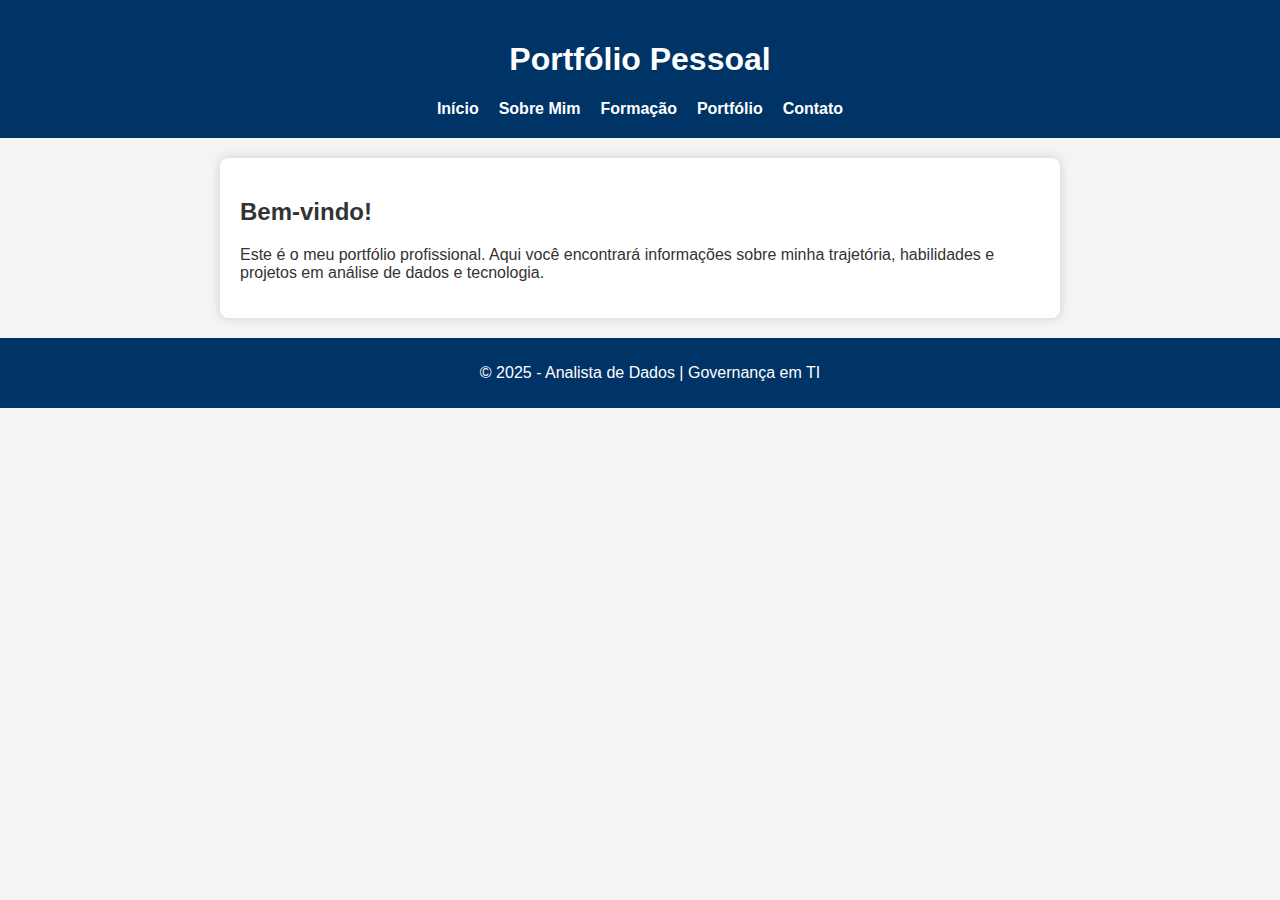
<file: index.html>
<!DOCTYPE html>
<html lang="pt-BR">
<head>
  <!-- Definição do conjunto de caracteres e título da aba -->
  <meta charset="UTF-8">
  <title>Home | Analista de Dados</title>
  <!-- Importa o arquivo CSS -->
  <link rel="stylesheet" href="css/style.css">
</head>
<body>
  <!-- Cabeçalho com título e menu de navegação -->
  <header>
    <h1>Portfólio Pessoal</h1>
    <nav>
      <ul>
        <!-- Links internos para outras páginas do site -->
        <li><a href="index.html">Início</a></li>
        <li><a href="sobre.html">Sobre Mim</a></li>
        <li><a href="formacao.html">Formação</a></li>
        <li><a href="portfolio.html">Portfólio</a></li>
        <li><a href="contato.html">Contato</a></li>
      </ul>
    </nav>
  </header>

  <!-- Conteúdo principal da página -->
  <main>
    <section>
      <h2>Bem-vindo!</h2>
      <p>Este é o meu portfólio profissional. Aqui você encontrará informações sobre minha trajetória, habilidades e projetos em análise de dados e tecnologia.</p>
    </section>
  </main>

  <!-- Rodapé com texto simples -->
  <footer>
    <p>© 2025 - Analista de Dados | Governança em TI</p>
  </footer>
</body>
</html>
</file>
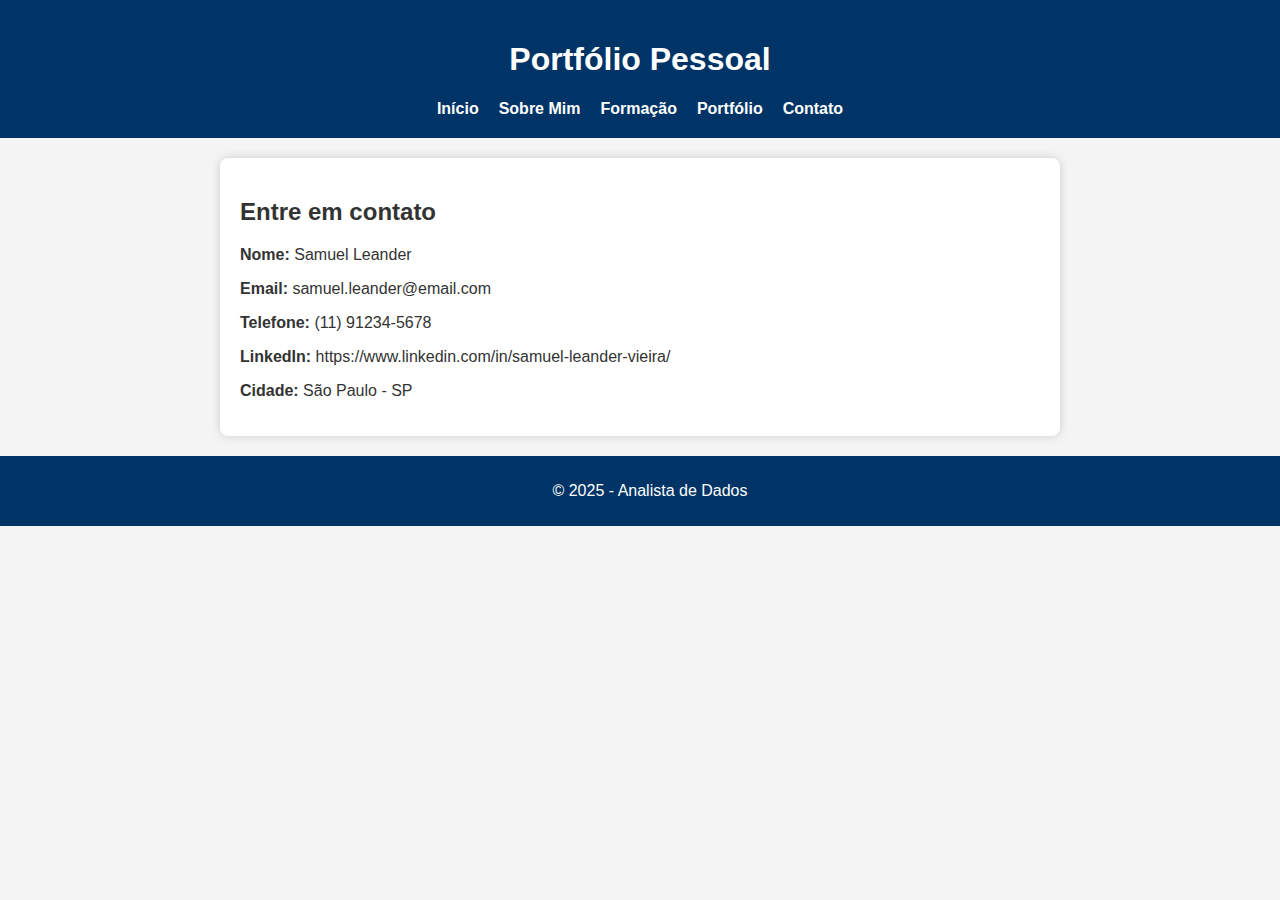
<file: contato.html>
<!DOCTYPE html>
<html lang="pt-BR">
<head>
  <meta charset="UTF-8">
  <title>Contato</title>
  <link rel="stylesheet" href="css/style.css">
</head>
<body>
  <header>
    <!-- Título do site e menu de navegação -->
    <h1>Portfólio Pessoal</h1>
    <nav>
      <ul>
        <li><a href="index.html">Início</a></li>
        <li><a href="sobre.html">Sobre Mim</a></li>
        <li><a href="formacao.html">Formação</a></li>
        <li><a href="portfolio.html">Portfólio</a></li>
        <li><a href="contato.html">Contato</a></li>
      </ul>
    </nav>
  </header>

  <main>
    <section>
      <h2>Entre em contato</h2>
      <!-- Informações fictícias de contato no lugar do formulário -->
      <p><strong>Nome:</strong> Samuel Leander</p>
      <p><strong>Email:</strong> samuel.leander@email.com</p>
      <p><strong>Telefone:</strong> (11) 91234-5678</p>
      <p><strong>LinkedIn:</strong> https://www.linkedin.com/in/samuel-leander-vieira/</p>
      <p><strong>Cidade:</strong> São Paulo - SP</p>
    </section>
  </main>

  <footer>
    <p>© 2025 - Analista de Dados</p>
  </footer>
</body>
</html>
</file>
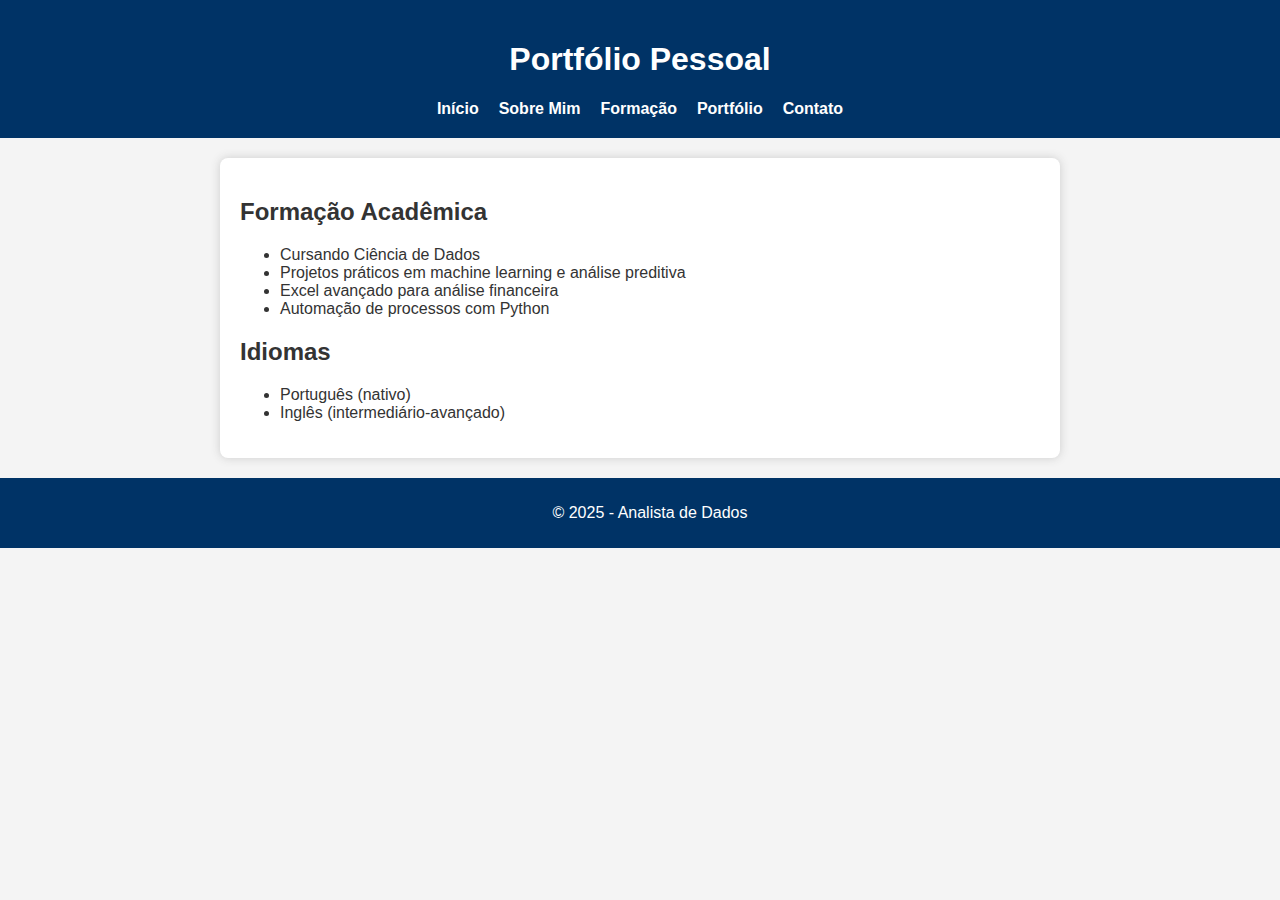
<file: formacao.html>
<!DOCTYPE html>
<html lang="pt-BR">
<head>
  <meta charset="UTF-8">
  <title>Formação</title>
  <link rel="stylesheet" href="css/style.css">
</head>
<body>
  <header>
    <!-- Menu fixo comum a todas as páginas -->
    <h1>Portfólio Pessoal</h1>
    <nav>
      <ul>
        <li><a href="index.html">Início</a></li>
        <li><a href="sobre.html">Sobre Mim</a></li>
        <li><a href="formacao.html">Formação</a></li>
        <li><a href="portfolio.html">Portfólio</a></li>
        <li><a href="contato.html">Contato</a></li>
      </ul>
    </nav>
  </header>

  <!-- Conteúdo com informações acadêmicas e idiomas -->
  <main>
    <section>
      <h2>Formação Acadêmica</h2>
      <!-- Lista simples com formação -->
      <ul>
        <li>Cursando Ciência de Dados</li>
        <li>Projetos práticos em machine learning e análise preditiva</li>
        <li>Excel avançado para análise financeira</li>
        <li>Automação de processos com Python</li>
      </ul>

      <h2>Idiomas</h2>
      <ul>
        <li>Português (nativo)</li>
        <li>Inglês (intermediário-avançado)</li>
      </ul>
    </section>
  </main>

  <footer>
    <p>© 2025 - Analista de Dados</p>
  </footer>
</body>
</html>
</file>
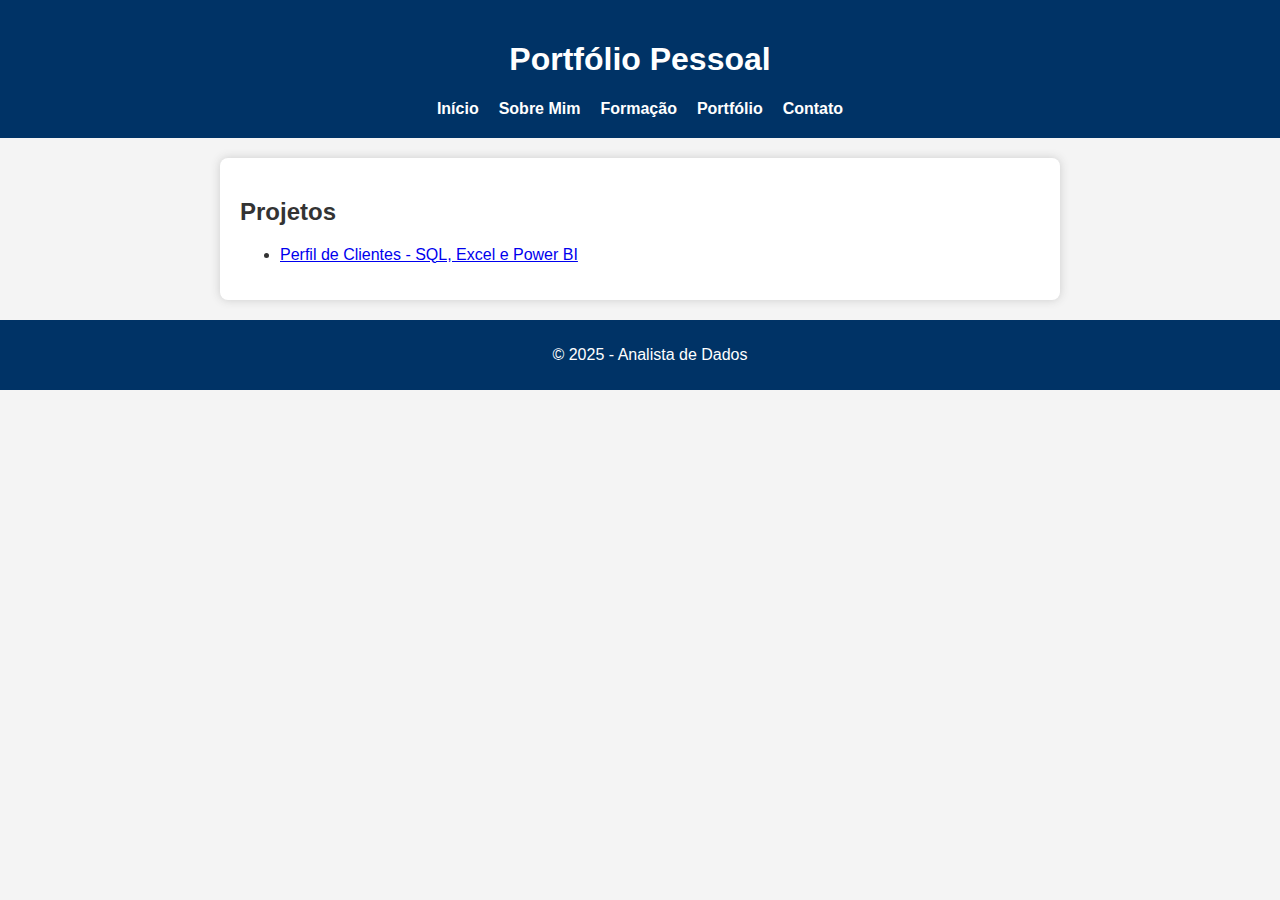
<file: portfolio.html>
<!DOCTYPE html>
<html lang="pt-BR">
<head>
  <meta charset="UTF-8">
  <title>Portfólio</title>
  <link rel="stylesheet" href="css/style.css">
</head>
<body>
  <header>
    <h1>Portfólio Pessoal</h1>
    <nav>
      <ul>
        <li><a href="index.html">Início</a></li>
        <li><a href="sobre.html">Sobre Mim</a></li>
        <li><a href="formacao.html">Formação</a></li>
        <li><a href="portfolio.html">Portfólio</a></li>
        <li><a href="contato.html">Contato</a></li>
      </ul>
    </nav>
  </header>
  <main>
    <section>
      <h2>Projetos</h2>
      <ul>
        <li><a href="https://github.com/Samuel-Leander/Perfil_de_Clientes_BD_BI_SQL" target="_blank">Perfil de Clientes - SQL, Excel e Power BI</a></li>
      </ul>
    </section>
  </main>
  <footer>
    <p>© 2025 - Analista de Dados</p>
  </footer>
</body>
</html>
</file>
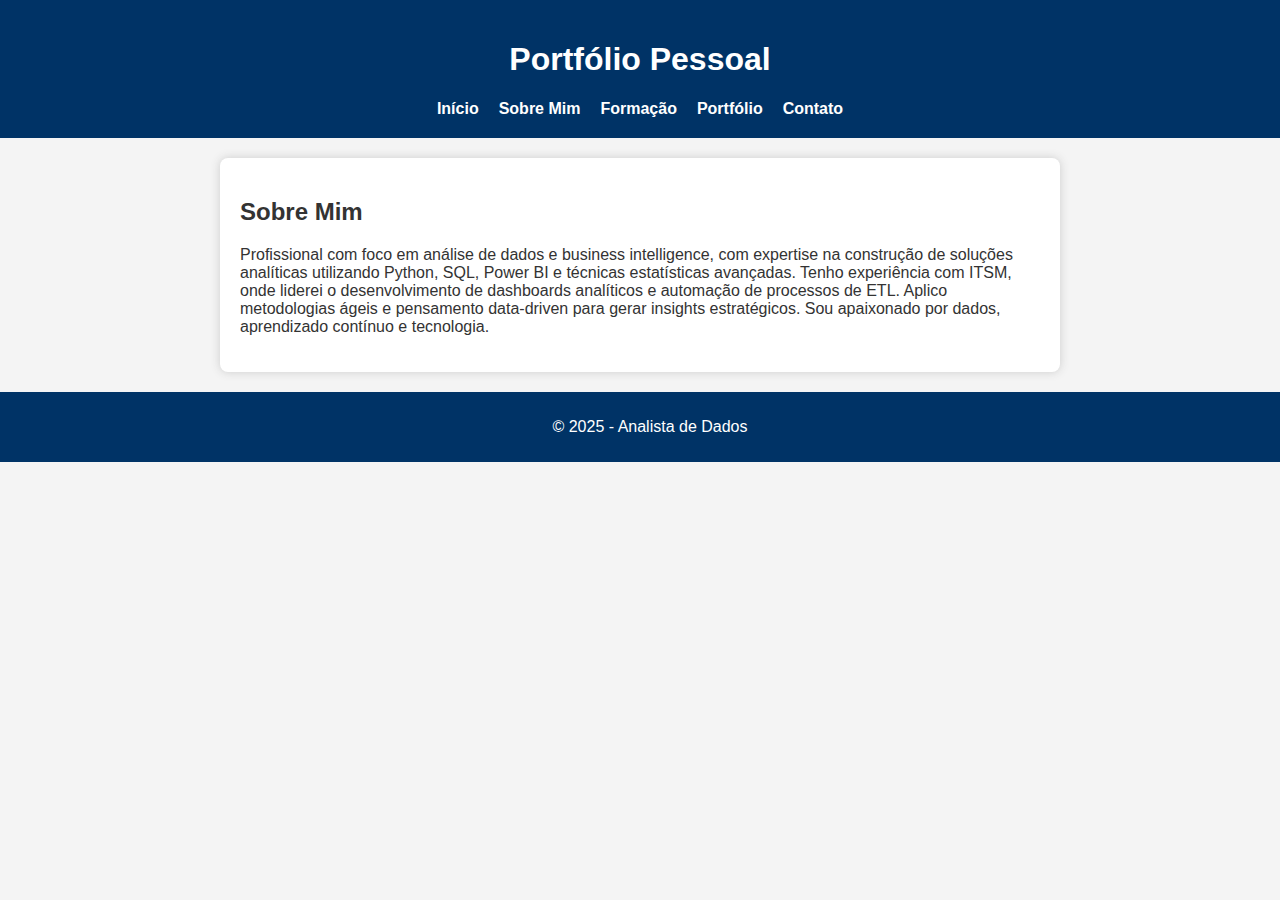
<file: sobre.html>
<!DOCTYPE html>
<html lang="pt-BR">
<head>
  <meta charset="UTF-8">
  <title>Sobre Mim</title>
  <link rel="stylesheet" href="css/style.css">
</head>
<body>
  <header>
    <!-- Título do site e menu de navegação -->
    <h1>Portfólio Pessoal</h1>
    <nav>
      <ul>
        <li><a href="index.html">Início</a></li>
        <li><a href="sobre.html">Sobre Mim</a></li>
        <li><a href="formacao.html">Formação</a></li>
        <li><a href="portfolio.html">Portfólio</a></li>
        <li><a href="contato.html">Contato</a></li>
      </ul>
    </nav>
  </header>

  <!-- Seção com o texto descritivo sobre o profissional -->
  <main>
    <section>
      <h2>Sobre Mim</h2>
      <p>
        Profissional com foco em análise de dados e business intelligence, com expertise na construção de soluções analíticas utilizando Python, SQL, Power BI e técnicas estatísticas avançadas.
        Tenho experiência com ITSM, onde liderei o desenvolvimento de dashboards analíticos e automação de processos de ETL.
        Aplico metodologias ágeis e pensamento data-driven para gerar insights estratégicos.
        Sou apaixonado por dados, aprendizado contínuo e tecnologia.
      </p>
    </section>
  </main>

  <footer>
    <p>© 2025 - Analista de Dados</p>
  </footer>
</body>
</html>
</file>
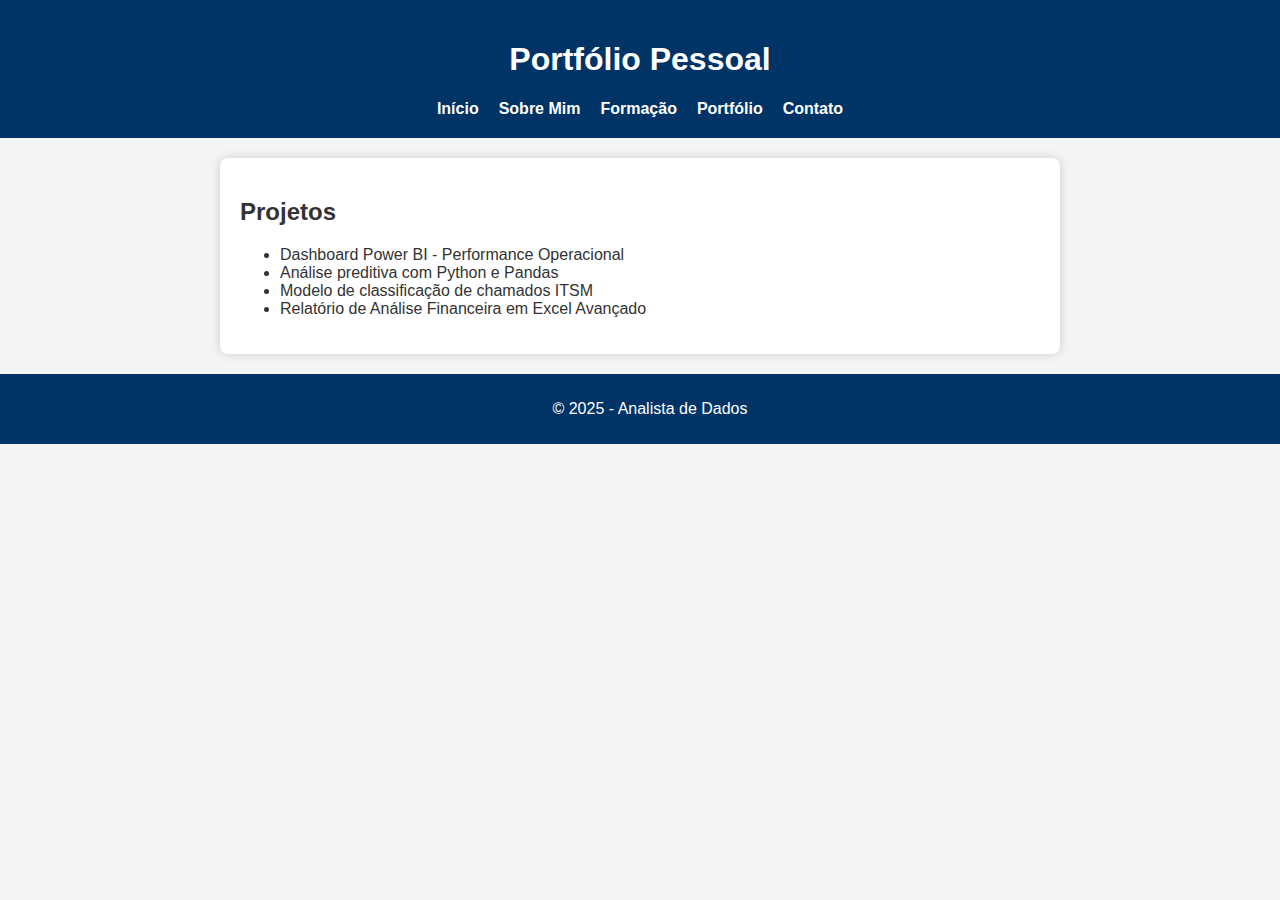
<file: Site Uninter/portfolio.html>
<!DOCTYPE html>
<html lang="pt-BR">
<head>
  <meta charset="UTF-8">
  <title>Portfólio</title>
  <link rel="stylesheet" href="css/style.css">
</head>
<body>
  <header>
    <!-- Cabeçalho com título e navegação -->
    <h1>Portfólio Pessoal</h1>
    <nav>
      <ul>
        <li><a href="index.html">Início</a></li>
        <li><a href="sobre.html">Sobre Mim</a></li>
        <li><a href="formacao.html">Formação</a></li>
        <li><a href="portfolio.html">Portfólio</a></li>
        <li><a href="contato.html">Contato</a></li>
      </ul>
    </nav>
  </header>

  <main>
    <section>
      <h2>Projetos</h2>
      <!-- Lista de projetos desenvolvidos, apenas como texto -->
      <ul>
        <li>Dashboard Power BI - Performance Operacional</li>
        <li>Análise preditiva com Python e Pandas</li>
        <li>Modelo de classificação de chamados ITSM</li>
        <li>Relatório de Análise Financeira em Excel Avançado</li>
      </ul>
    </section>
  </main>

  <footer>
    <p>© 2025 - Analista de Dados</p>
  </footer>
</body>
</html>
</file>
<file: css/style.css>
/* === Estilos globais da página === */
body {
  font-family: Arial, sans-serif; /* Define a fonte do site */
  margin: 0;                      /* Remove margens externas */
  padding: 0;                     /* Remove espaçamentos internos */
  background: #f4f4f4;            /* Cor de fundo suave */
  color: #333;                    /* Cor padrão do texto */
}

/* === Cabeçalho e menu de navegação === */
header {
  background-color: #003366;     /* Cor de fundo azul escuro */
  color: white;                  /* Cor do texto no cabeçalho */
  padding: 20px;                 /* Espaçamento interno */
  text-align: center;           /* Centraliza o conteúdo */
}

/* Remove marcadores e ajusta layout do menu */
nav ul {
  list-style: none;             /* Remove os pontos da lista */
  padding: 0;
  margin: 10px 0 0 0;
  display: flex;                /* Exibe os itens em linha */
  justify-content: center;     /* Centraliza horizontalmente */
  gap: 20px;                    /* Espaço entre os itens */
}

/* Estilo dos links de navegação */
nav a {
  color: white;                 /* Cor dos links no menu */
  text-decoration: none;       /* Remove sublinhado */
  font-weight: bold;           /* Deixa o texto em negrito */
}

/* Efeito hover no menu */
nav a:hover {
  text-decoration: underline;  /* Sublinha o link ao passar o mouse */
}

/* === Área principal do site === */
main {
  padding: 20px;                /* Espaço interno */
  background: white;            /* Fundo branco para o conteúdo */
  max-width: 800px;             /* Largura máxima */
  margin: 20px auto;            /* Centraliza o conteúdo */
  border-radius: 8px;           /* Bordas arredondadas */
  box-shadow: 0px 0px 10px #ccc; /* Sombra suave */
}

/* === Rodapé === */
footer {
  background-color: #003366;    /* Mesmo fundo do cabeçalho */
  color: white;                 /* Texto branco */
  text-align: center;           /* Centralizado */
  padding: 10px;
  position: relative;
  bottom: 0;
  width: 100%;
}

/* === Estilização de formulários (em caso de uso) === */
form input[type="text"],
form input[type="email"],
form textarea {
  width: 100%;                  /* Ocupa toda a largura */
  padding: 8px;
  margin-top: 4px;
  margin-bottom: 12px;
  border: 1px solid #ccc;       /* Borda cinza clara */
  border-radius: 4px;           /* Bordas arredondadas */
}

/* Botão de envio do formulário */
form input[type="submit"] {
  background-color: #003366;    /* Cor de fundo */
  color: white;                 /* Texto branco */
  border: none;
  padding: 10px 15px;
  border-radius: 4px;
  cursor: pointer;              /* Cursor tipo "mãozinha" */
}

/* Efeito hover no botão */
form input[type="submit"]:hover {
  background-color: #0055aa;    /* Tom mais claro no hover */
}
</file>
<file: Site Uninter/css/style.css>
/* === Estilos globais da página === */
body {
  font-family: Arial, sans-serif; /* Define a fonte do site */
  margin: 0;                      /* Remove margens externas */
  padding: 0;                     /* Remove espaçamentos internos */
  background: #f4f4f4;            /* Cor de fundo suave */
  color: #333;                    /* Cor padrão do texto */
}

/* === Cabeçalho e menu de navegação === */
header {
  background-color: #003366;     /* Cor de fundo azul escuro */
  color: white;                  /* Cor do texto no cabeçalho */
  padding: 20px;                 /* Espaçamento interno */
  text-align: center;           /* Centraliza o conteúdo */
}

/* Remove marcadores e ajusta layout do menu */
nav ul {
  list-style: none;             /* Remove os pontos da lista */
  padding: 0;
  margin: 10px 0 0 0;
  display: flex;                /* Exibe os itens em linha */
  justify-content: center;     /* Centraliza horizontalmente */
  gap: 20px;                    /* Espaço entre os itens */
}

/* Estilo dos links de navegação */
nav a {
  color: white;                 /* Cor dos links no menu */
  text-decoration: none;       /* Remove sublinhado */
  font-weight: bold;           /* Deixa o texto em negrito */
}

/* Efeito hover no menu */
nav a:hover {
  text-decoration: underline;  /* Sublinha o link ao passar o mouse */
}

/* === Área principal do site === */
main {
  padding: 20px;                /* Espaço interno */
  background: white;            /* Fundo branco para o conteúdo */
  max-width: 800px;             /* Largura máxima */
  margin: 20px auto;            /* Centraliza o conteúdo */
  border-radius: 8px;           /* Bordas arredondadas */
  box-shadow: 0px 0px 10px #ccc; /* Sombra suave */
}

/* === Rodapé === */
footer {
  background-color: #003366;    /* Mesmo fundo do cabeçalho */
  color: white;                 /* Texto branco */
  text-align: center;           /* Centralizado */
  padding: 10px;
  position: relative;
  bottom: 0;
  width: 100%;
}

/* === Estilização de formulários (em caso de uso) === */
form input[type="text"],
form input[type="email"],
form textarea {
  width: 100%;                  /* Ocupa toda a largura */
  padding: 8px;
  margin-top: 4px;
  margin-bottom: 12px;
  border: 1px solid #ccc;       /* Borda cinza clara */
  border-radius: 4px;           /* Bordas arredondadas */
}

/* Botão de envio do formulário */
form input[type="submit"] {
  background-color: #003366;    /* Cor de fundo */
  color: white;                 /* Texto branco */
  border: none;
  padding: 10px 15px;
  border-radius: 4px;
  cursor: pointer;              /* Cursor tipo "mãozinha" */
}

/* Efeito hover no botão */
form input[type="submit"]:hover {
  background-color: #0055aa;    /* Tom mais claro no hover */
}
</file>
